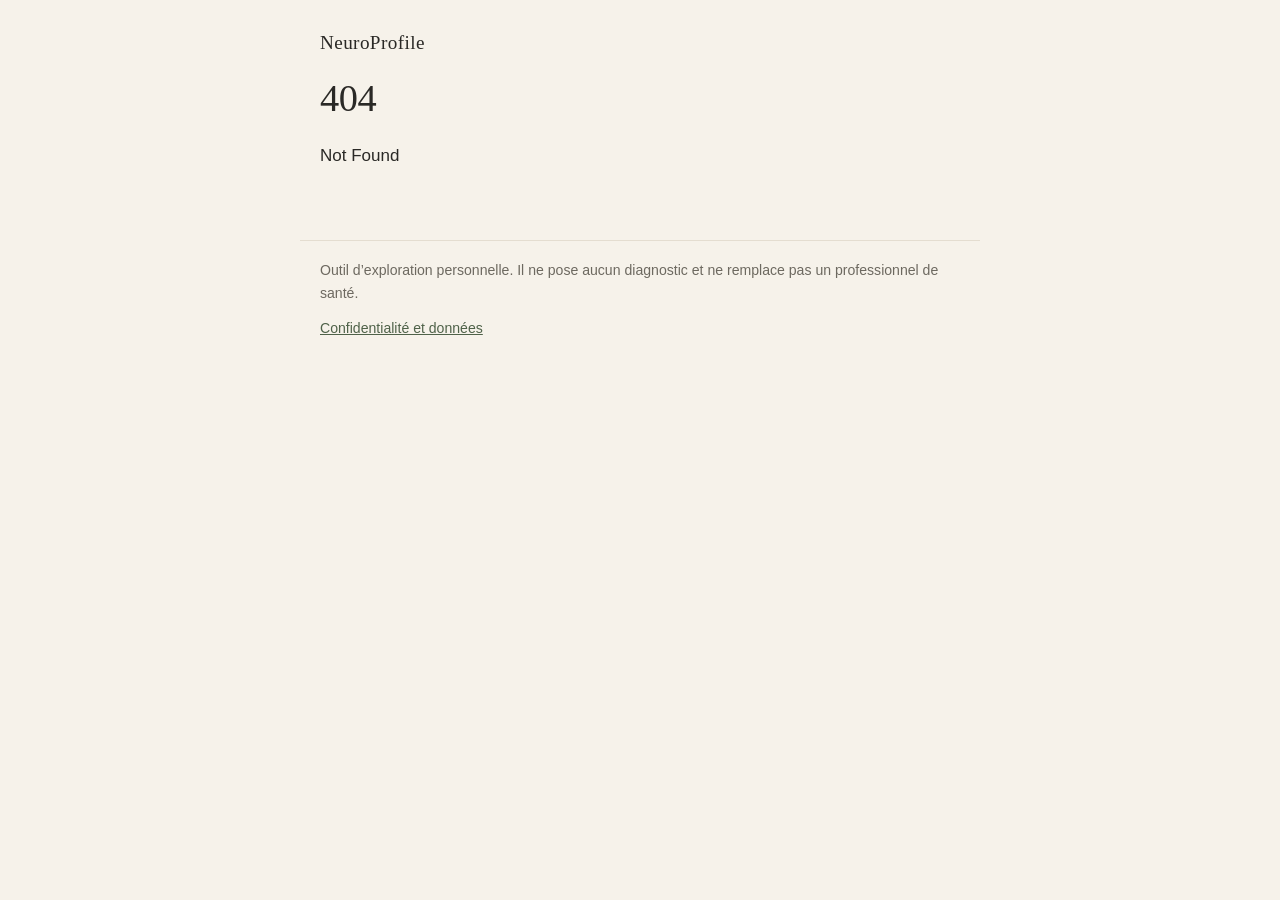
<file: index.html>
<!doctype html>
<html lang="fr">
  <head>
    <meta charset="utf-8" />
    <meta name="viewport" content="width=device-width, initial-scale=1" />
    <meta name="robots" content="noindex, nofollow" />
    <meta name="referrer" content="no-referrer" />
    <meta http-equiv="content-security-policy" content="default-src 'self'; connect-src 'self' https://*.supabase.co; img-src 'self' data:; script-src 'self' 'sha256-yLQ2p2UuTh43NJ7vruBEo5Wx5jy93jg+YKvybSp9LgI='; style-src 'self' 'unsafe-inline'; base-uri 'self'; form-action 'self'">
		<link href="/_app/immutable/entry/start.CGCgvfT7.js" rel="modulepreload">
		<link href="/_app/immutable/entry/payload.DSmR2FwN.js" rel="modulepreload">
		<link href="/_app/immutable/chunks/DclECHGd.js" rel="modulepreload">
		<link href="/_app/immutable/chunks/CCO2LWpx.js" rel="modulepreload">
		<link href="/_app/immutable/chunks/BBwlpSKL.js" rel="modulepreload">
		<link href="/_app/immutable/chunks/D4D6XCEj.js" rel="modulepreload">
		<link href="/_app/immutable/entry/app.B-iqU-BH.js" rel="modulepreload">
		<link href="/_app/immutable/nodes/0.BX2hqyIK.js" rel="modulepreload">
		
		<link href="/_app/immutable/assets/0.91nnz_kL.css" rel="stylesheet">
  </head>
  <body data-sveltekit-preload-data="hover">
    <div style="display: contents">
			<script>
				{
					__sveltekit_jdv98w = {
						base: "",
						version: "1794397214242"
					};

					const element = document.currentScript.parentElement;

					import("/_app/immutable/entry/start.CGCgvfT7.js").then(async (kit) => {
						kit.init(__sveltekit_jdv98w);
						const app = await import("/_app/immutable/entry/app.B-iqU-BH.js");
						kit.start(app, element);
					});
				}
			</script>
		</div>
  </body>
</html>
</file>
<file: _app/immutable/assets/0.91nnz_kL.css>
:root{--fond:#f6f2ea;--surface:#fffdf8;--encre:#2a2926;--doux:#6d6960;--ligne:#e4ddd0;--sauge:#7a8f72;--sauge-fonce:#4f6249;--sauge-pale:#e8ede3;--sable:#efe6d6;--rayon:16px;--serif:"Iowan Old Style", "Palatino Linotype", Palatino, Georgia, serif;--sans:-apple-system, BlinkMacSystemFont, "Segoe UI", Inter, Roboto, sans-serif;--lightningcss-light:initial;--lightningcss-dark: ;color-scheme:light}@media (prefers-color-scheme:dark){:root{--fond:#1b1b19;--surface:#242421;--encre:#ece8df;--doux:#a6a195;--ligne:#36352f;--sauge:#9db494;--sauge-fonce:#b7cbae;--sauge-pale:#2a3227;--sable:#312e28;--lightningcss-light: ;--lightningcss-dark:initial;color-scheme:dark}}*{box-sizing:border-box}body{background:var(--fond);color:var(--encre);font:17px/1.6 var(--sans);-webkit-font-smoothing:antialiased;margin:0}h1,h2,h3{font-family:var(--serif);letter-spacing:-.01em;font-weight:500;line-height:1.25}h1{margin:.2em 0 .5em;font-size:clamp(1.8rem,5vw,2.4rem)}h2{margin:1.6em 0 .5em;font-size:1.35rem}h3{margin:0 0 .3em;font-size:1.1rem}p{margin:0 0 .9em}a{color:var(--sauge-fonce)}.conteneur{max-width:680px;margin:0 auto;padding:0 20px}.carte{background:var(--surface);border:1px solid var(--ligne);border-radius:var(--rayon);padding:24px}.pile>*+*{margin-top:16px}.rangee{flex-wrap:wrap;align-items:center;gap:10px;display:flex}.bouton{background:var(--sauge-fonce);min-height:48px;color:var(--surface);font:inherit;cursor:pointer;border:1px solid #0000;border-radius:999px;justify-content:center;align-items:center;gap:8px;padding:0 22px;font-weight:600;text-decoration:none;display:inline-flex}.bouton:disabled{opacity:.45;cursor:not-allowed}.bouton.secondaire{color:var(--encre);border-color:var(--ligne);background:0 0}.bouton.compact{min-height:38px;padding:0 14px;font-size:.9rem}.champ{margin:0 0 18px;display:block}.champ>span{color:var(--doux);margin-bottom:6px;font-size:.9rem;display:block}input[type=text],input[type=email],input[type=number],select{border:1px solid var(--ligne);background:var(--fond);width:100%;min-height:48px;color:var(--encre);font:inherit;border-radius:10px;padding:0 14px}:focus-visible{outline:3px solid var(--sauge);outline-offset:2px}.case{border-top:1px solid var(--ligne);cursor:pointer;align-items:flex-start;gap:12px;padding:14px 0;display:flex}.case input{width:22px;height:22px;accent-color:var(--sauge-fonce);flex:none;margin:2px 0 0}.petit{color:var(--doux);font-size:.88rem}.note{background:var(--sauge-pale);border-radius:12px;padding:14px 16px;font-size:.95rem}.erreur{background:var(--sable);border-radius:12px;padding:12px 16px;font-size:.95rem}.liste-douce{margin:0 0 1em;padding-left:1.1em}.liste-douce li{margin-bottom:.35em}.entete.svelte-12qhfyh{padding-top:28px;padding-bottom:8px}.marque.svelte-12qhfyh{font-family:var(--serif);color:var(--encre);letter-spacing:.02em;font-size:1.2rem;text-decoration:none}main.svelte-12qhfyh{padding-bottom:56px}.pied.svelte-12qhfyh{border-top:1px solid var(--ligne);padding-top:18px;padding-bottom:40px}
</file>
